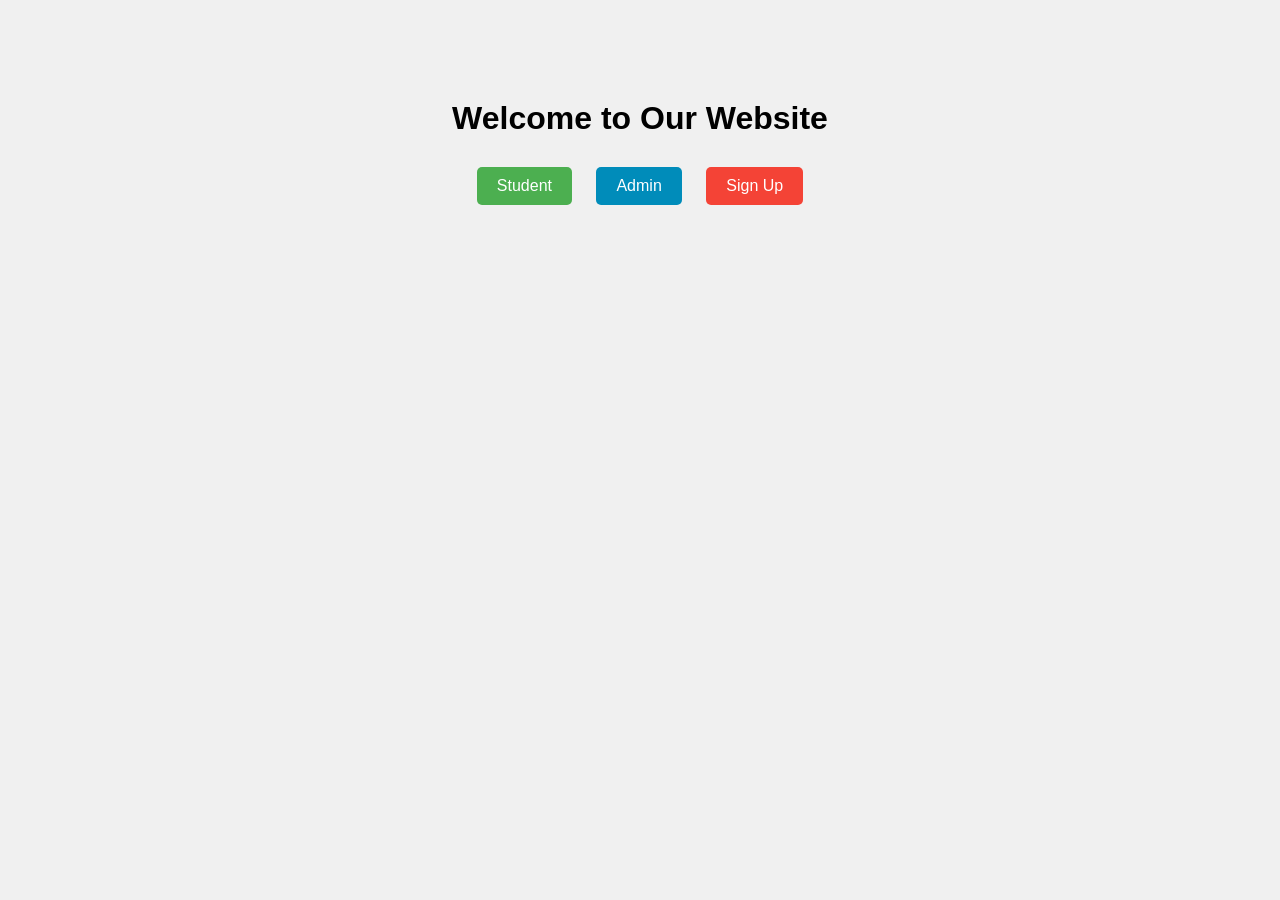
<file: index.html>
<!DOCTYPE html>
<html lang="en">
<head>
  <meta charset="UTF-8">
  <meta name="viewport" content="width=device-width, initial-scale=1.0">
  <title>Welcome Page</title>
  <style>
  body {
    margin: 0;
    padding: 0;
    font-family: Arial, sans-serif;
    background-color: #f0f0f0;
  }
  
  .intro-container {
    text-align: center;
    margin-top: 100px;
  }
  
  .button-container {
    margin-top: 30px;
  }
  
  button {
    padding: 10px 20px;
    border: none;
    border-radius: 5px;
    cursor: pointer;
    margin: 0 10px;
    font-size: 16px;
  }
  
  .student-button {
    background-color: #4CAF50;
    color: white;
  }
  
  .admin-button {
    background-color: #008CBA;
    color: white;
  }
  
  .signup-button {
    background-color: #f44336;
    color: white;
  }
  </style>
</head>
<body>
  <div class="intro-container">
    <h1>Welcome to Our Website</h1>
    <div class="button-container">
      <a href="slogin.html"><button class="student-button" >Student</button></a>
      <a href="alogin.html"><button class="admin-button">Admin</button></a>
      <a href="register.html"><button class="signup-button">Sign Up</button></a>
    </div>
  </div>
</body>
</html>
</file>
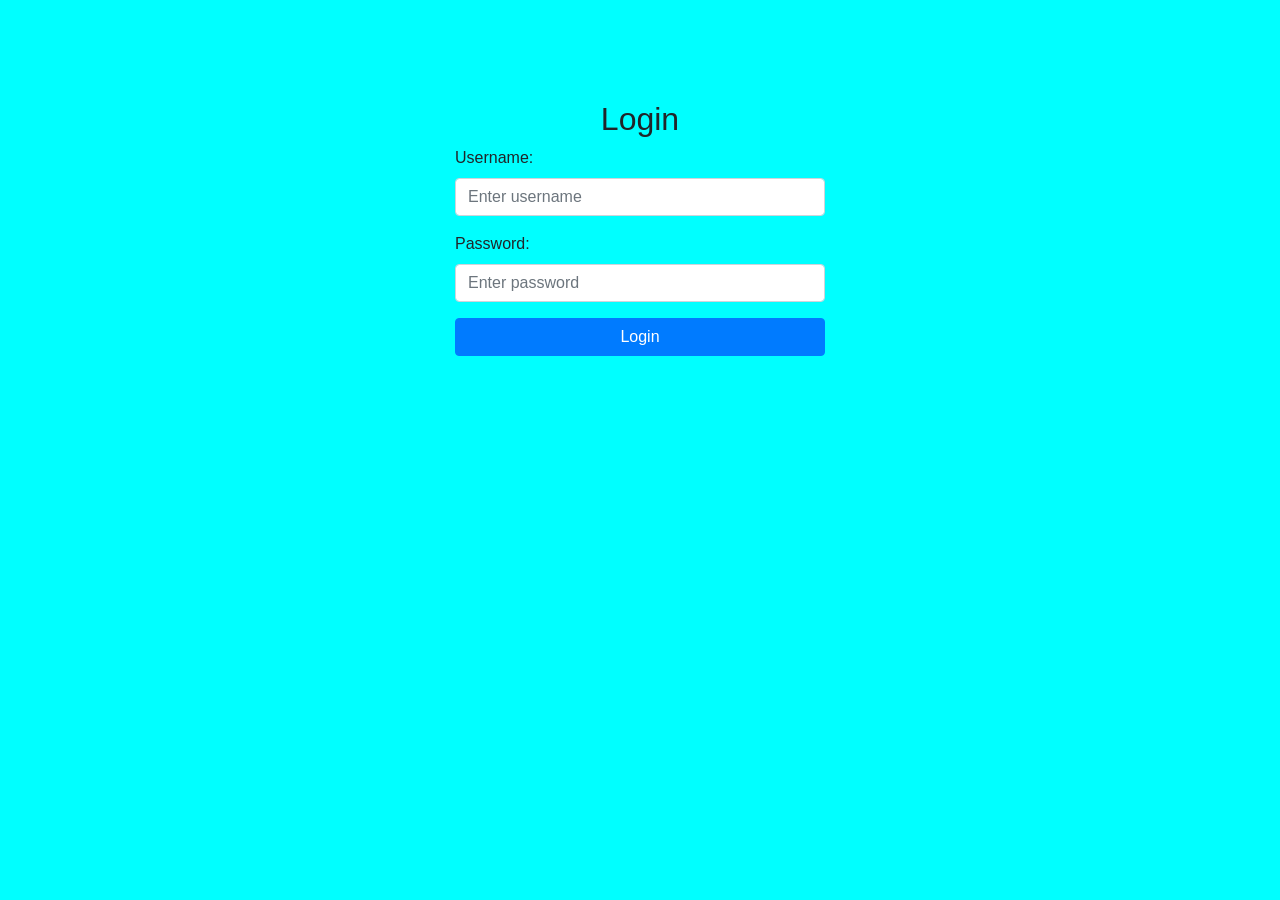
<file: alogin.html>
<!DOCTYPE html>
<html lang="en">
<head>
  <meta charset="UTF-8">
  <meta name="viewport" content="width=device-width, initial-scale=1.0">
  <title>Login Page</title>
  <!-- Bootstrap CSS -->
  <link href="https://stackpath.bootstrapcdn.com/bootstrap/4.5.2/css/bootstrap.min.css" rel="stylesheet">
  <style>
    .login-container {
      max-width: 400px;
      margin: auto;
      margin-top: 100px;
    }
    body{
        background-color: aqua;
    }
  </style>
</head>
<body>

<div class="container login-container">
  <h2 class="text-center">Login</h2>
  <form>
    <div class="form-group">
      <label for="username">Username:</label>
      <input type="text" class="form-control" id="username" placeholder="Enter username">
    </div>
    <div class="form-group">
      <label for="password">Password:</label>
      <input type="password" class="form-control" id="password" placeholder="Enter password">
    </div>
   <a href="Admin.html"> <button type="button" class="btn btn-primary btn-block">Login</button></a>
  </form>
</div>

<script src="https://cdn.jsdelivr.net/npm/bootstrap@5.3.3/dist/js/bootstrap.bundle.min.js" integrity="sha384-YvpcrYf0tY3lHB60NNkmXc5s9fDVZLESaAA55NDzOxhy9GkcIdslK1eN7N6jIeHz" crossorigin="anonymous"></script>

</body>
</html>
</file>
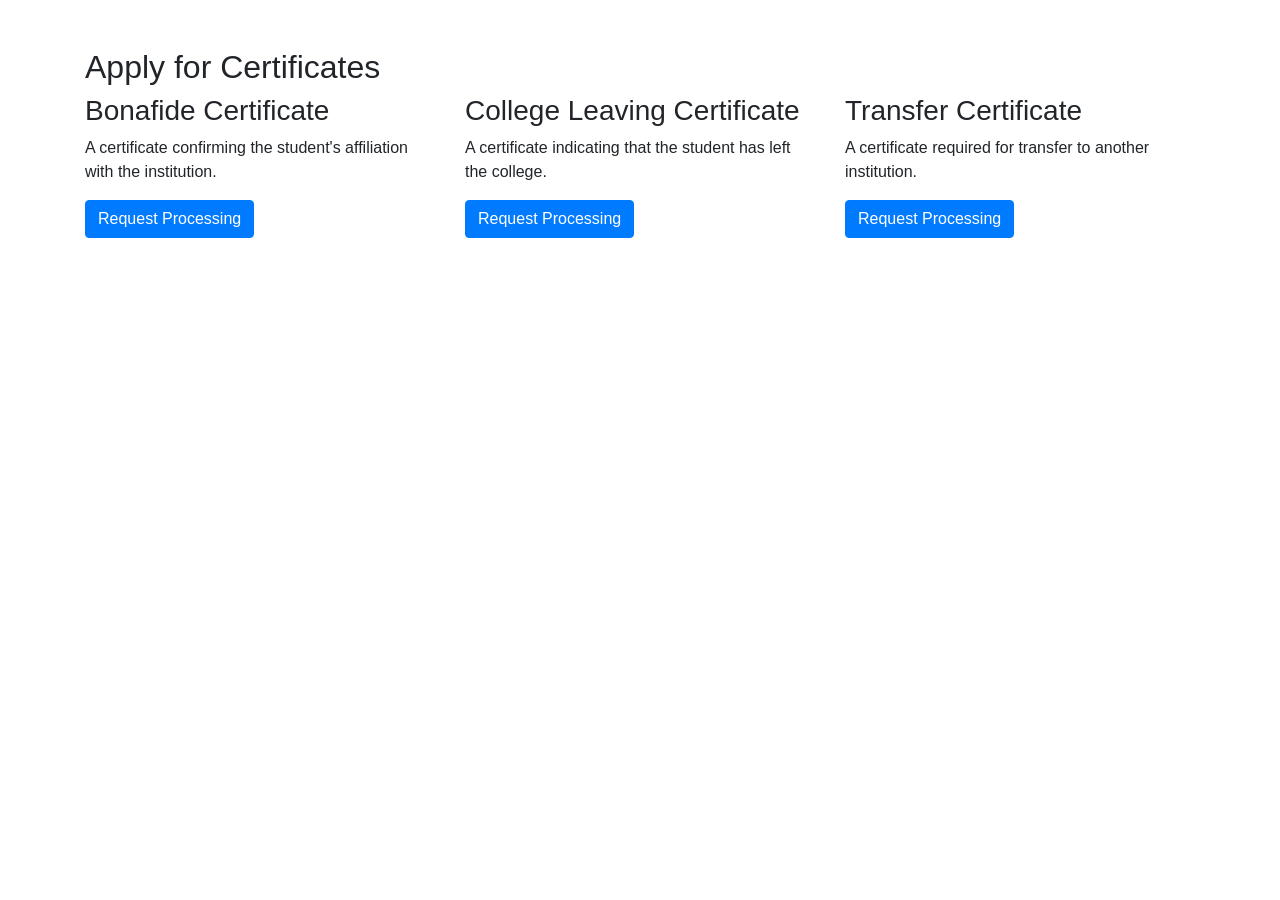
<file: apply.html>
<!DOCTYPE html>
<html lang="en">
<head>
  <meta charset="UTF-8">
  <meta name="viewport" content="width=device-width, initial-scale=1.0">
  <title>Apply for Certificates</title>
  <!-- Bootstrap CSS -->
  <link rel="stylesheet" href="https://stackpath.bootstrapcdn.com/bootstrap/4.5.2/css/bootstrap.min.css">
<style>

.progress-bar {
      background-color: #007bff; /* Blue color */
      color: green; /* White text */
      height: 40px; /* Adjust height as needed */
      line-height: 40px; /* Match height to center the text vertically */
      font-size: 16px; /* Adjust font size as needed */
width:1000px;
}
</style>
</head>
<body>
  <div class="container mt-5">
    <h2>Apply for Certificates</h2>
    <div class="row">
      <div class="col-md-4">
        <h3>Bonafide Certificate</h3>
        <p>A certificate confirming the student's affiliation with the institution.</p>
        <button class="btn btn-primary" onclick="requestProcessing('Bonafide')">Request Processing</button>
      </div>
      <div class="col-md-4">
        <h3>College Leaving Certificate</h3>
        <p>A certificate indicating that the student has left the college.</p>
        <button class="btn btn-primary" onclick="requestProcessing('College Leaving')">Request Processing</button>
      </div>
      <div class="col-md-4">
        <h3>Transfer Certificate</h3>
        <p>A certificate required for transfer to another institution.</p>
        <button class="btn btn-primary" onclick="requestProcessing('Transfer')">Request Processing</button>
      </div>
      <!-- Add more certificates as needed -->
    </div>
  </div>

  <!-- Bootstrap JS and jQuery (optional for some Bootstrap features) -->
  

  <script>
    function requestProcessing(certificateName) {
      // Create a progress bar for the requested certificate
      createProgressBar(certificateName);
    }

    function createProgressBar(certificateName) {
      // Create a new progress bar div
      var progressBarDiv = document.createElement("div");
      progressBarDiv.className = "progress mt-3";
      var progressBarInner = document.createElement("div");
      progressBarInner.className = "progress-bar";
      progressBarInner.setAttribute("role", "progressbar");
      progressBarInner.setAttribute("aria-valuenow", "25");
      progressBarInner.setAttribute("aria-valuemin", "0");
      progressBarInner.setAttribute("aria-valuemax", "100");
      progressBarInner.style.width = "25%";
      progressBarInner.innerHTML = "25%";
      progressBarDiv.appendChild(progressBarInner);
      
      // Add certificate name to the progress bar
      var certificateNameHeading = document.createElement("h4");
      certificateNameHeading.textContent = certificateName + " Certificate";
      progressBarDiv.appendChild(certificateNameHeading);
      
      // Add file upload input
      var fileInput = document.createElement("input");
      fileInput.setAttribute("type", "file");
      fileInput.setAttribute("id", "fileInput");
      fileInput.className = "form-control mt-3";
      fileInput.addEventListener("change", function() {
        handleFileUpload(this.files[0], certificateName);
      });
      progressBarDiv.appendChild(fileInput);
      
      // Append progress bar to the container
      document.body.appendChild(progressBarDiv);
    }

    function handleFileUpload(file, certificateName) {
      // Perform file upload operation here, for example, send file to server via AJAX
      console.log("Uploading file:", file.name, "for", certificateName);
      // Reset file input after uploading
      document.getElementById("fileInput").value = "";
    }
  </script>
  <script src="https://code.jquery.com/jquery-3.5.1.slim.min.js"></script>
  <script src="https://cdn.jsdelivr.net/npm/@popperjs/core@2.5.4/dist/umd/popper.min.js"></script>
  <script src="https://stackpath.bootstrapcdn.com/bootstrap/4.5.2/js/bootstrap.min.js"></script>
</body>
</html>
</file>
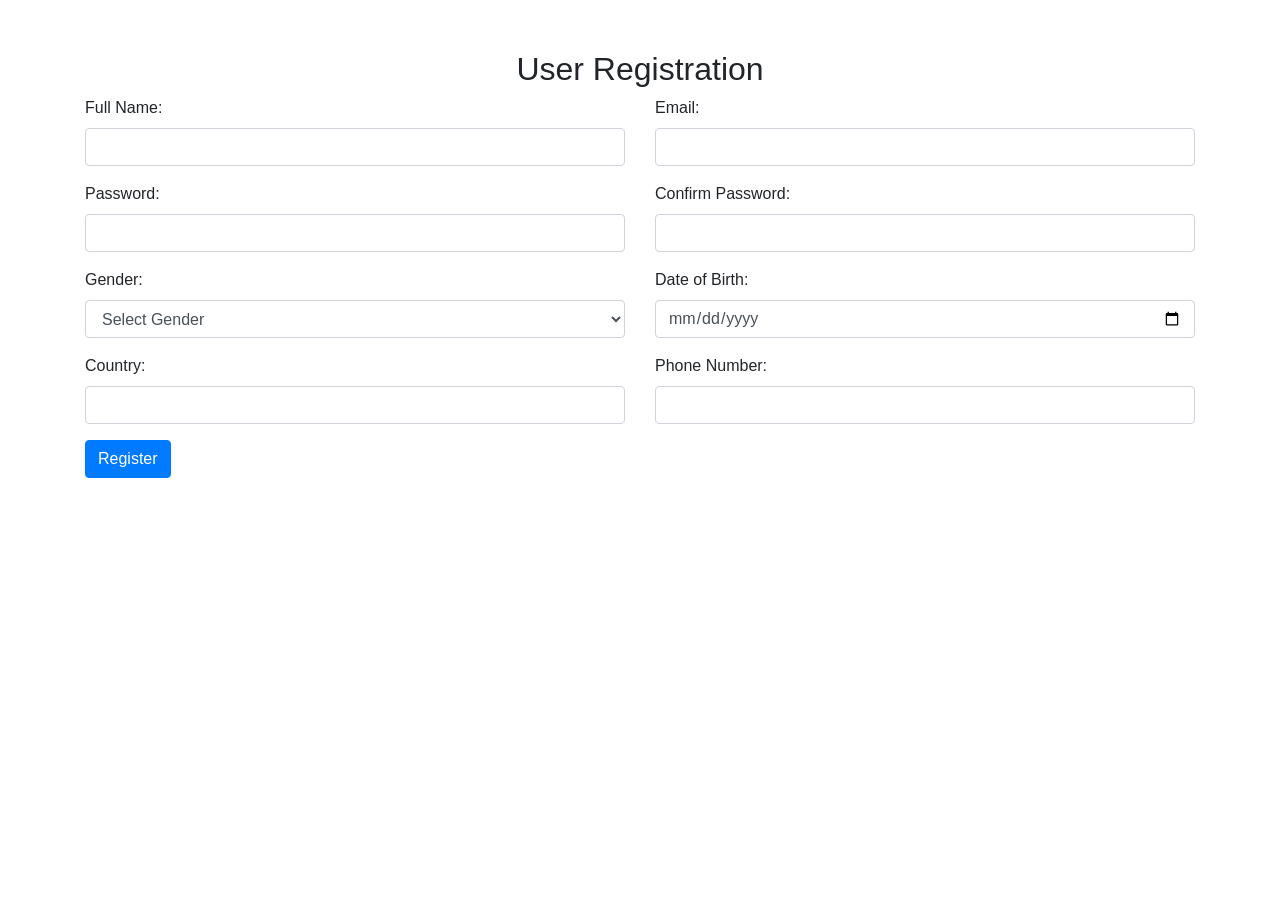
<file: register.html>
<!DOCTYPE html>
<html lang="en">
<head>
  <meta charset="UTF-8">
  <meta name="viewport" content="width=device-width, initial-scale=1.0">
  <title>User Registration</title>
  <link href="https://stackpath.bootstrapcdn.com/bootstrap/4.5.2/css/bootstrap.min.css" rel="stylesheet">
  <style>
    body {
      font-family: Arial, sans-serif;
    }
    .container {
      margin-top: 50px;
      margin-bottom: 50px;
    }
    .error-message {
      color: red;
    }
  </style>
</head>
<body>
  <div class="container">
    <h2 class="text-center">User Registration</h2>
    <form id="registrationForm" action="/register.html" method="post" >
      <div class="row">
        <div class="col-md-6">
          <div class="form-group">
            <label for="fullName">Full Name:</label>
            <input type="text" id="fullName" name="fullName" class="form-control" required>
          </div>
        </div>
        <div class="col-md-6">
          <div class="form-group">
            <label for="email">Email:</label>
            <input type="email" id="email" name="email" class="form-control" required>
          </div>
        </div>
      </div>
      <div class="row">
        <div class="col-md-6">
          <div class="form-group">
            <label for="password">Password:</label>
            <input type="password" id="password" name="password" class="form-control" required>
          </div>
        </div>
        <div class="col-md-6">
          <div class="form-group">
            <label for="confirmPassword">Confirm Password:</label>
            <input type="password" id="confirmPassword" name="confirmPassword" class="form-control" required>
          </div>
        </div>
      </div>
      <div class="row">
        <div class="col-md-6">
          <div class="form-group">
            <label for="gender">Gender:</label>
            <select id="gender" name="gender" class="form-control" required>
              <option value="">Select Gender</option>
              <option value="male">Male</option>
              <option value="female">Female</option>
              <option value="other">Other</option>
            </select>
          </div>
        </div>
        <div class="col-md-6">
          <div class="form-group">
            <label for="birthdate">Date of Birth:</label>
            <input type="date" id="birthdate" name="birthdate" class="form-control" required>
          </div>
        </div>
      </div>
      <div class="row">
        <div class="col-md-6">
          <div class="form-group">
            <label for="country">Country:</label>
            <input type="text" id="country" name="country" class="form-control" required>
          </div>
        </div>
        <div class="col-md-6">
          <div class="form-group">
            <label for="phoneNumber">Phone Number:</label>
            <input type="text" id="phoneNumber" name="phoneNumber" class="form-control" required>
          </div>
        </div>
      </div>
    <a href="U:\ANILASHA\WT\index.html"> <button type="submit" class="btn btn-primary">Register</button></a>
    </form>
    <div id="errorMessages" class="text-center error-message"></div>
  </div>
  <script src="valid.js">
    
  </script>
          <script src="https://cdn.jsdelivr.net/npm/bootstrap@5.3.3/dist/js/bootstrap.bundle.min.js" integrity="sha384-YvpcrYf0tY3lHB60NNkmXc5s9fDVZLESaAA55NDzOxhy9GkcIdslK1eN7N6jIeHz" crossorigin="anonymous"></script>
</body>
</html>
</file>
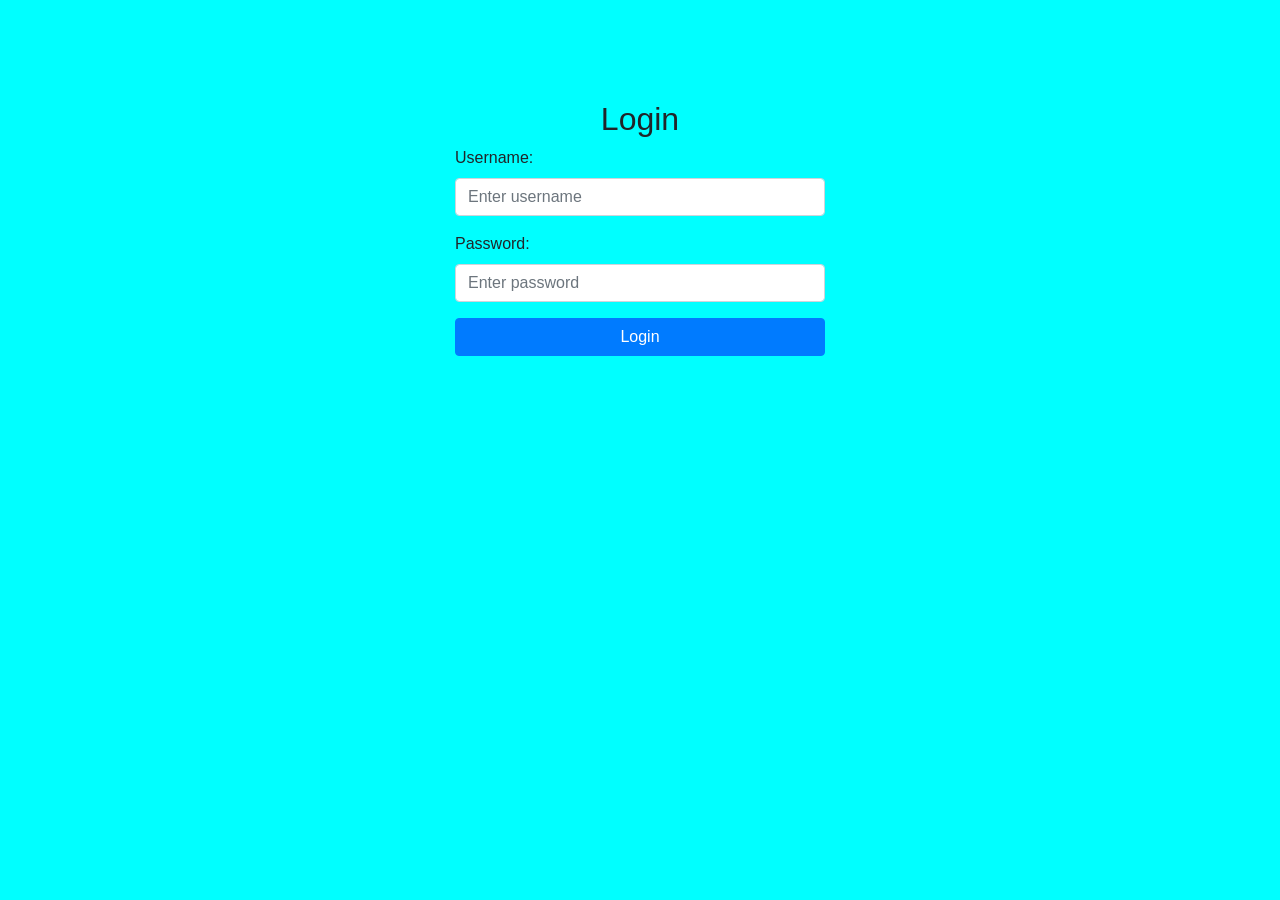
<file: slogin.html>
<!DOCTYPE html>
<html lang="en">
<head>
  <meta charset="UTF-8">
  <meta name="viewport" content="width=device-width, initial-scale=1.0">
  <title>Login Page</title>
  <!-- Bootstrap CSS -->
  <link href="https://stackpath.bootstrapcdn.com/bootstrap/4.5.2/css/bootstrap.min.css" rel="stylesheet">
  <style>
    .login-container {
      max-width: 400px;
      margin: auto;
      margin-top: 100px;
    }
    body{
        background-color: aqua;
    }
  </style>
</head>
<body>

<div class="container login-container">
  <h2 class="text-center">Login</h2>
  <form>
    <div class="form-group">
      <label for="username">Username:</label>
      <input type="text" class="form-control" id="username" placeholder="Enter username">
    </div>
    <div class="form-group">
      <label for="password">Password:</label>
      <input type="password" class="form-control" id="password" placeholder="Enter password">
    </div>
   <a href="student_dashboard.html"> <button type="button" class="btn btn-primary btn-block">Login</button></a>
  </form>
</div>

<script src="https://cdn.jsdelivr.net/npm/bootstrap@5.3.3/dist/js/bootstrap.bundle.min.js" integrity="sha384-YvpcrYf0tY3lHB60NNkmXc5s9fDVZLESaAA55NDzOxhy9GkcIdslK1eN7N6jIeHz" crossorigin="anonymous"></script>

</body>
</html>
</file>
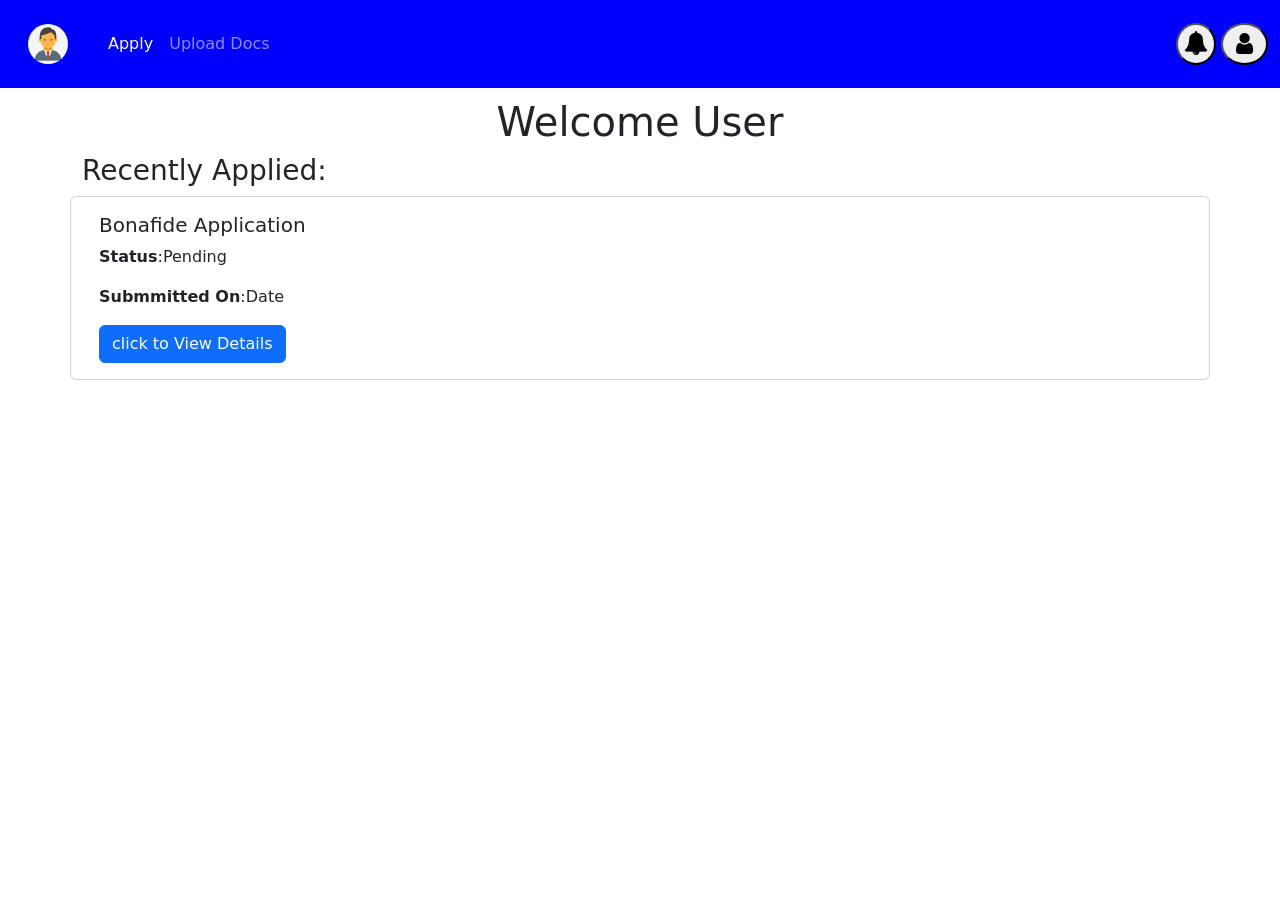
<file: student_dashboard.html>
<!DOCTYPE html>
<html>
  <head>
    <title>
      Student Portal
    </title>
    <meta name="viewport" content="width=device-width, initial-scale=1">
    <link rel="stylesheet" href="https://cdnjs.cloudflare.com/ajax/libs/font-awesome/4.7.0/css/font-awesome.min.css">
    <link href="https://cdn.jsdelivr.net/npm/bootstrap@5.3.3/dist/css/bootstrap.min.css" rel="stylesheet" integrity="sha384-QWTKZyjpPEjISv5WaRU9OFeRpok6YctnYmDr5pNlyT2bRjXh0JMhjY6hW+ALEwIH" crossorigin="anonymous">
    <link rel="stylesheet" href="styles.css">
  </head>
  <body>
    <nav class="navbar navbar-expand-lg navbar-dark" style="background-color: blue;">
      <div class="container-fluid">
        <a class="navbar-brand" href="#" onclick="openNav()" id="main">
          <img src="user_photo.jpg" alt="Avatar Logo" style="width:40px;" class="rounded-pill"> 
        </a>
        <button class="navbar-toggler" type="button" data-bs-toggle="collapse" data-bs-target="#navbarSupportedContent" aria-controls="navbarSupportedContent" aria-expanded="false" aria-label="Toggle navigation">
          <span class="navbar-toggler-icon"></span>
        </button>
        <div class="collapse navbar-collapse" id="navbarSupportedContent">
          <ul class="navbar-nav me-auto mb-2 mb-lg-0">
            <li class="nav-item">
              <a class="nav-link active" aria-current="page" href="apply.html">Apply</a>
            </li>
            <li class="nav-item">
              <a class="nav-link" href="upload.html">Upload Docs</a>
            </li>
            <!-- <li class="nav-item">
              <a class="nav-link">Info</a>
            </li>
            <li class="nav-item">
              <a class="nav-link">Application Status</a>
            </li>-->
          </ul>
          <button style="font-size:24px;"><i class="fa fa-bell"></i></button>
          <button type="button" data-bs-toggle="modal" data-bs-target="#logoutModal" style="font-size:24px;"><i class="fa fa-fw fa-user"></i></button>
        </div>
      </div>
    </nav>
    <div class="container">
      <div class="row" style="text-align:center;"><h1>Welcome User</h1></div>
      <div class="row">
        <h3>Recently Applied:</h3>
        <div class="card">
          <div class="card-body">
            <h5 class="card-title">Bonafide Application</h5>
            <p><b>Status</b>:Pending</p>
            <p><b>Submmitted On</b>:Date</p>
            <a href="upload.html" class="btn btn-primary">click to View Details</a>
          </div>
        </div>
      </div>
    </div>            
    <div id="mySidebar" class="sidebar">
      <a href="#" class="closebtn" onclick="closeNav()">×</a>
      <a href="#">Institution</a>
      <a href="#">Name</a>
      <a href="#">Section & Branch</a>
      <a href="#">Contact</a>
    </div>
    <div class="modal fade" id="logoutModal" tabindex="-1" role="dialog" aria-labelledby="logoutModalLabel" aria-hidden="true">
      <div class="modal-dialog" role="document">
        <div class="modal-content">
          <div class="modal-header">
            <h5 class="modal-title" id="logoutModalLabel">Logout Confirmation</h5>
            <button type="button" class="close" data-bs-dismiss="modal" aria-label="Close">
              <span aria-hidden="true">&times;</span>
            </button>
          </div>
          <div class="modal-body">
            Are you sure you want to logout?
          </div>
          <div class="modal-footer">
            <button type="button" class="btn btn-secondary" data-bs-dismiss="modal">Cancel</button>
            <button id="confirmLogoutButton" type="button" class="btn btn-primary">Logout</button>
          </div>
        </div>
      </div>
    </div>
    <script>
    function openNav() {
  document.getElementById("mySidebar").style.width = "250px";
  document.getElementById("main").style.marginLeft = "250px";
}
    function closeNav() {
  document.getElementById("mySidebar").style.width = "0";
  document.getElementById("main").style.marginLeft= "0";
}
var confirmLogoutButton = document.getElementById("confirmLogoutButton");
confirmLogoutButton.addEventListener("click", function() {
  window.location.href = "index.html";
});
    </script>
    <script src="https://cdn.jsdelivr.net/npm/bootstrap@5.3.3/dist/js/bootstrap.bundle.min.js" integrity="sha384-YvpcrYf0tY3lHB60NNkmXc5s9fDVZLESaAA55NDzOxhy9GkcIdslK1eN7N6jIeHz" crossorigin="anonymous"></script>
  </body>
</html>
</file>
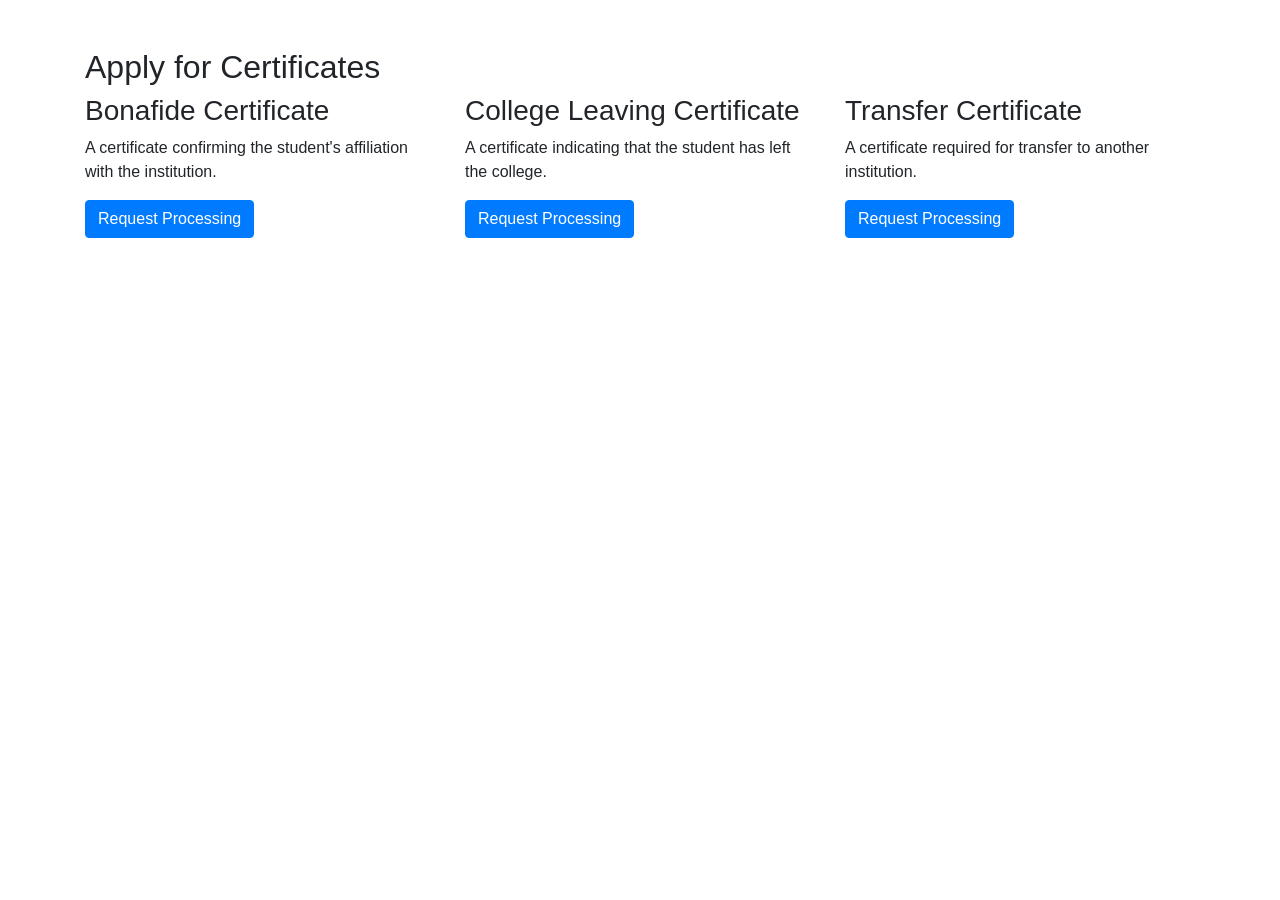
<file: upload.html>
<!DOCTYPE html>
<html lang="en">
<head>
  <meta charset="UTF-8">
  <meta name="viewport" content="width=device-width, initial-scale=1.0">
  <title>Document Upload</title>
  <!-- Bootstrap CSS -->
  <link rel="stylesheet" href="https://stackpath.bootstrapcdn.com/bootstrap/4.5.2/css/bootstrap.min.css">
  <style>
    .hidden {
      display: none;
    }
  </style>
</head>
<body>
  <div class="container mt-5">
    <h2>Apply for Certificates</h2>
    <div class="row">
      <div class="col-md-4">
        <h3>Bonafide Certificate</h3>
        <p>A certificate confirming the student's affiliation with the institution.</p>
        <button class="btn btn-primary" onclick="toggleUploadSection('Bonafide')">Request Processing</button>
      </div>
      <div class="col-md-4">
        <h3>College Leaving Certificate</h3>
        <p>A certificate indicating that the student has left the college.</p>
        <button class="btn btn-primary" onclick="toggleUploadSection('College Leaving')">Request Processing</button>
      </div>
      <div class="col-md-4">
        <h3>Transfer Certificate</h3>
        <p>A certificate required for transfer to another institution.</p>
        <button class="btn btn-primary" onclick="toggleUploadSection('Transfer')">Request Processing</button>
      </div>
      <!-- Add more certificates as needed -->
    </div>
  </div>
  <div class="container mt-5 hidden" id="uploadSection">
    <h2>Document Upload</h2>
    <form enctype="multipart/form-data">
      <div class="form-group">
        <label for="file">Choose file:</label>
        <input type="file" class="form-control-file" id="file" name="file">
      </div>
      <button type="submit" class="btn btn-primary">Upload</button>
    </form>
  </div>
  <!-- Bootstrap JS and jQuery (optional for some Bootstrap features) -->
  <script src="https://code.jquery.com/jquery-3.5.1.slim.min.js"></script>
  <script src="https://cdn.jsdelivr.net/npm/@popperjs/core@2.5.4/dist/umd/popper.min.js"></script>
  <script src="https://stackpath.bootstrapcdn.com/bootstrap/4.5.2/js/bootstrap.min.js"></script>
  <script>
    function toggleUploadSection(certificateName) {
      var uploadSection = document.getElementById('uploadSection');
      
      // Set the text to the selected certificate name
      var uploadSectionTitle = uploadSection.querySelector('h2');
      uploadSectionTitle.textContent = 'Upload ' + certificateName + ' Document';
      
      // Toggle the visibility of the upload section
      uploadSection.classList.toggle('hidden');
      
      // Scroll to the upload section if it's visible
      if (!uploadSection.classList.contains('hidden')) {
        uploadSection.scrollIntoView({ behavior: 'smooth' });
      }
    }
  </script>
</body>
</html>
</file>
<file: styles.css>
button{
                border-radius: 50%;
                margin-left: 5px; 
            }
            .container{
                margin-top:10px;
            }
            .sidebar {
  height: 100%;
  width: 0;
  position: fixed;
  z-index: 1;
  top: 0;
  left: 0;
  background-color: white;
  overflow-x: hidden;
  padding-top: 60px;
}
.sidebar a {
  padding: 8px 8px 8px 32px;
  text-decoration: none;
  font-size: 25px;
  color: #818181;
  display: block;
  transition: 0.3s;
}
.sidebar a:hover {
  color: #f1f1f1;
}

.sidebar .closebtn {
  position: absolute;
  top: 0;
  right: 25px;
  font-size: 36px;
  margin-left: 50px;
}

.openbtn {
  font-size: 20px;
  cursor: pointer;
  background-color: #111;
  color: white;
  padding: 10px 15px;
  border: none;
}

.openbtn:hover {
  background-color: #444;
}

#main {
  padding: 16px;
}
.viewed-row {
    background-color: #f0f0f0; /* Change the background color when viewed */
}
.checked-row .fa-check {
    color: green; /* Change color of the check mark */
}
</file>
